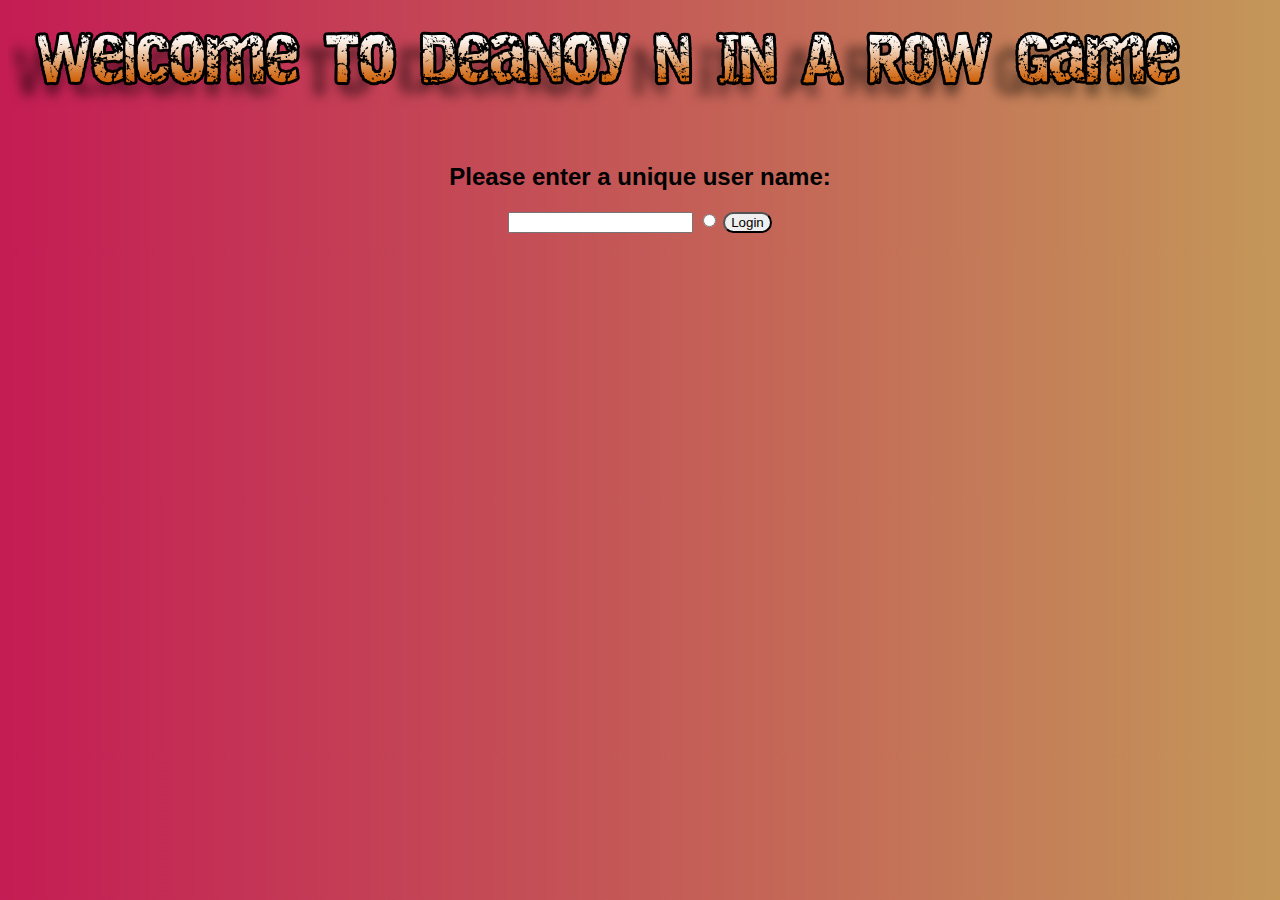
<file: TRY/NinaRowWeb/web/index.html>
<!DOCTYPE html>
<html>
    <head>
        <meta http-equiv="Content-Type" content="text/html; charset=UTF-8">
        <title>DeaNoy N-IN-A-ROW Game</title>
        <script src="common/jquery-2.0.3.min.js"></script>

        <link rel="stylesheet" href="index.css">
        <div id ="Title">
            <img src="images/WelcomeTitle.png" alt="Welcome to DeaNoy's Game">
        </div>
        <br/>

    </head>
    <body>
        <div class="container">
            <div id="getPlayerName">
                <h2>Please enter a unique user name:</h2>
                <form id="loginInput" class="playerName" method="GET" action="lobby">
                    <input id="userNameText" type="text" name="username"/>
                    <input id="userType" type="radio" name="usertype"/>
                    <input type="submit" class="btn" value="Login"/>
                </form>
            </div>
        </div>
    </body>
</html>
</file>
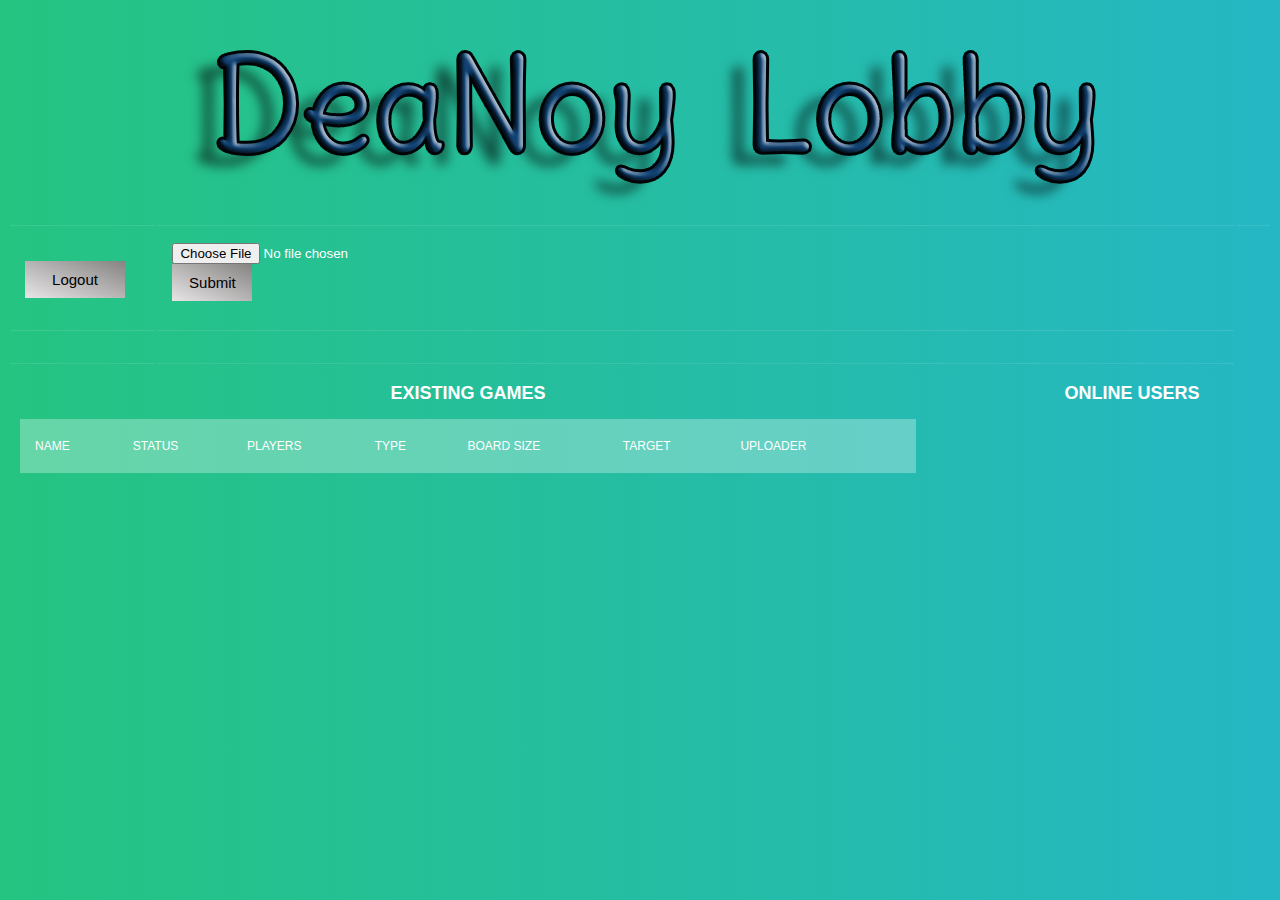
<file: TRY/NinaRowWeb/web/pages/lobby/lobby.html>
<!DOCTYPE html>
<html lang="en">
<head>
    <meta http-equiv="Content-Type" content="text/html; charset=UTF-8">
    <title>DeaNoy Lobby</title>
    <!-- <link rel="stylesheet" href="lobby.css"> -->
    <link rel="stylesheet" href="lobby.css">
    <link rel="stylesheet" href="lobby_tables.css">

    <script src="../../common/jquery-2.0.3.min.js"></script>
    <script src="../../common/context-path-helper.js"></script>
    <script src="lobby.js"></script>
    <script src="games_table.js"></script>

</head>

<body>
<div id="lobbyContainer" style="height: 100%">
    <table  class="generalTable" style="height: 100%; width: 100%;">
        <tr id ="Title"><td></td><td><img  style="height: 45%" src="../../images/LobbyTitle.png" alt="DeaNoy Lobby"></td><td></td></tr>
        <tr id="lobbyConfigs"><td><a href="../logout" class="btn btn-info btn-lg active" role="button">Logout</a></td>
            <td><form id="uploadForm" action="/upload" enctype="multipart/form-data" method="POST">
                <input type="file" name="gamefile" value="Load File Game"><br>
                <input type="Submit" class="btn" value="Submit"><br>
            </form></td>
        </tr>
        <tr  id="centered">
            <td><div id="onlineUsers" class = "right table">
                <h2>Online Users</h2>
                    <table cellpadding="0" cellspacing="0" border="0">
                        <tbody id="users-names" style="font-size: 15px">
                        </tbody>
                    </table>
            </div></td>
            <td>
                <div id="existingGamesTable" class = "left table">
                    <h2>Existing Games</h2>
                    <table cellpadding="0" cellspacing="0" border="0" width="100%">
                        <thead class="tbl-header"><tr>
                            <th scope="col">Name</th>
                            <th scope="col">Status</th>
                            <th scope="col">Players</th>
                            <th scope="col">Type</th>
                            <th scope="col">Board Size</th>
                            <th scope="col">Target</th>
                            <th scope="col">Uploader</th>
                            <th scope="col"></th>
                        </tr></thead>
                        <tbody id="game-details" class="tbl-content">
                        </tbody>
                    </table>
                </div>
            </td>
        </tr>
    </table>
</div>
</body>

</html>
</file>
<file: TRY/NinaRowWeb/web/index.css>
.container{
    margin: auto;
    width: 50%;
    padding: 10px;
    text-align: center;
}

.container img {
    display: block;
    margin-left: auto;
    margin-right: auto;
    width: 45%;
}

.btn{
    border-radius: 12px;
}

#getPlayerName{
    up: 50%;
    left: 50%;
}

body{
    background: -webkit-linear-gradient(left, #c41c54, #c49759);
    background: linear-gradient(to right, #c41c54, #c49759);
    font-family: 'Roboto', sans-serif;
}
</file>
<file: TRY/NinaRowWeb/web/pages/lobby/lobby.css>
.row {
    position: relative;
    display: table-row;
    width: 100%;
}

.btn{
    background-image: linear-gradient(to bottom left, #868383, #e7e5e5);
    color: black;
    border: none;
    text-align: center;
    font-size: 15px;
    padding: 10px;
    text-decoration: none;
    display: block;
    width : 80px;
}

.row img {
    display: block;
    margin-left: auto;
    margin-right: auto;
    width: 50%;
}

.table{
    padding: 20px;
    position: absolute;
}

.right{
    right: 0;
    width:20%;
}

.left{
    width:70%;
    left: 0;
}

body{
    background: -webkit-linear-gradient(left, #25c481, #25b7c4);
    background: linear-gradient(to right, #25c481, #25b7c4);
    font-family: 'Roboto', sans-serif;
}
h1{
    font-size: 30px;
    color: #fff;
    font-weight: 300;
    text-align: center;
    margin-bottom: 15px;
}

h2{
    text-align: center;
    text-transform: uppercase;
}
</file>
<file: TRY/NinaRowWeb/web/pages/lobby/lobby_tables.css>
.table{
    table-layout: fixed;
}
.tbl-header{
    background-color: rgba(255,255,255,0.3);
}
.tbl-content{
    height:300px;
    overflow-x:auto;
    margin-top: 0px;
    border: 1px solid rgba(255,255,255,0.3);
}
th{
    padding: 20px 15px;
    text-align: left;
    font-weight: 500;
    font-size: 12px;
    color: #fff;
    text-transform: uppercase;
}
td{
    padding: 15px;
    text-align: left;
    vertical-align:middle;
    font-weight: 300;
    font-size: 12px;
    color: #fff;
    border-bottom: solid 1px rgba(255,255,255,0.1);
}


::-webkit-scrollbar {
    width: 6px;
}
::-webkit-scrollbar-track {
    -webkit-box-shadow: inset 0 0 6px rgba(0,0,0,0.3);
}
::-webkit-scrollbar-thumb {
    -webkit-box-shadow: inset 0 0 6px rgba(0,0,0,0.3);
}

.generalTable{
    border-bottom: none;
}
</file>
